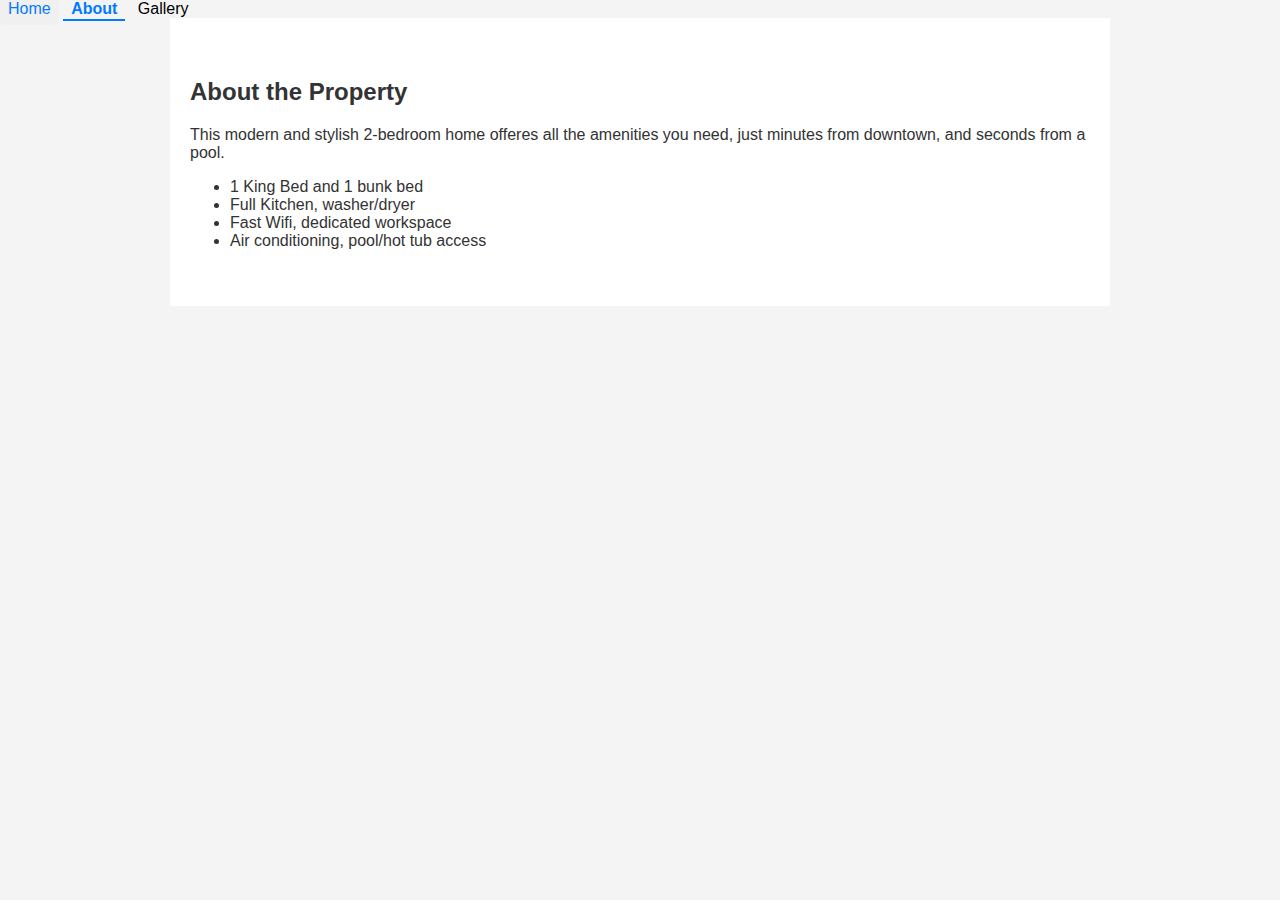
<file: about.html>
<!DOCTYPE html>
<html lang="en">
    <head>
        <meta charset="UTF-8">
        <meta name="viewport" content=""width=device-width, initial-scale="1.0">
        <title>Welcome To Our "Eye Sea You"</title>
        <link rel="stylesheet" href="styles/style.css">

    </head>

    <body>
        
        <nav>
            <a href="index.html">Home</a>
            <a href="about.html" class="active">About</a>
            <a href="gallery.html">Gallery</a>
        </nav>

        <section class="about">
        <h2>About the Property</h2>
        <p>This modern and stylish 2-bedroom home offeres all the amenities you need, just minutes from downtown, and seconds from a pool. </p>

        <ul>
            <li> 1 King Bed and 1 bunk bed</li>
            <li> Full Kitchen, washer/dryer</li>
            <li> Fast Wifi, dedicated workspace</li>
            <li> Air conditioning, pool/hot tub access</li>
        </ul>
        </section>


    </body>
</file>
<file: styles/style.css>
body {
    font-family: Arial, sans-serif;
    margin: 0;
    padding: 0;
    background: #f4f4f4;
    color: #333;
}

nav a {
    text-decoration: none;
    color: black;
    padding: 8px;
    transition: all 0.3s ease;
}

nav a.active {
    color: #007bff;
    font-weight: bold;
    border-bottom: 2px solid #007bff; 
    padding-bottom: 2px;
    text-decoration: none;
}

nav a:hover {
    color: #007bff;
    background-color: #f0f0f0;
    border-radius: 4px;
}

header.hero {
    background: url('../images/cover.jpg') no-repeat center center/cover;
    color: black;
    padding: 100px 20px;
    text-align: center;
}

.hero .btn {
    display: inline-block;
    background: #ff5a5f;
    color: white;
    padding: 10px 20px;
    text-decoration: none;
    margin-top: 20px;
    font-size: 1.2em;
    border-radius: 5px;
}

section {
    padding: 40px 20px;
    max-width: 900px;
    margin: auto;
    background: white;
    margin-bottom: 20px;
}

footer {
    text-align: center;
    padding: 20px;
    background: #222;
    color: white;
}
</file>
